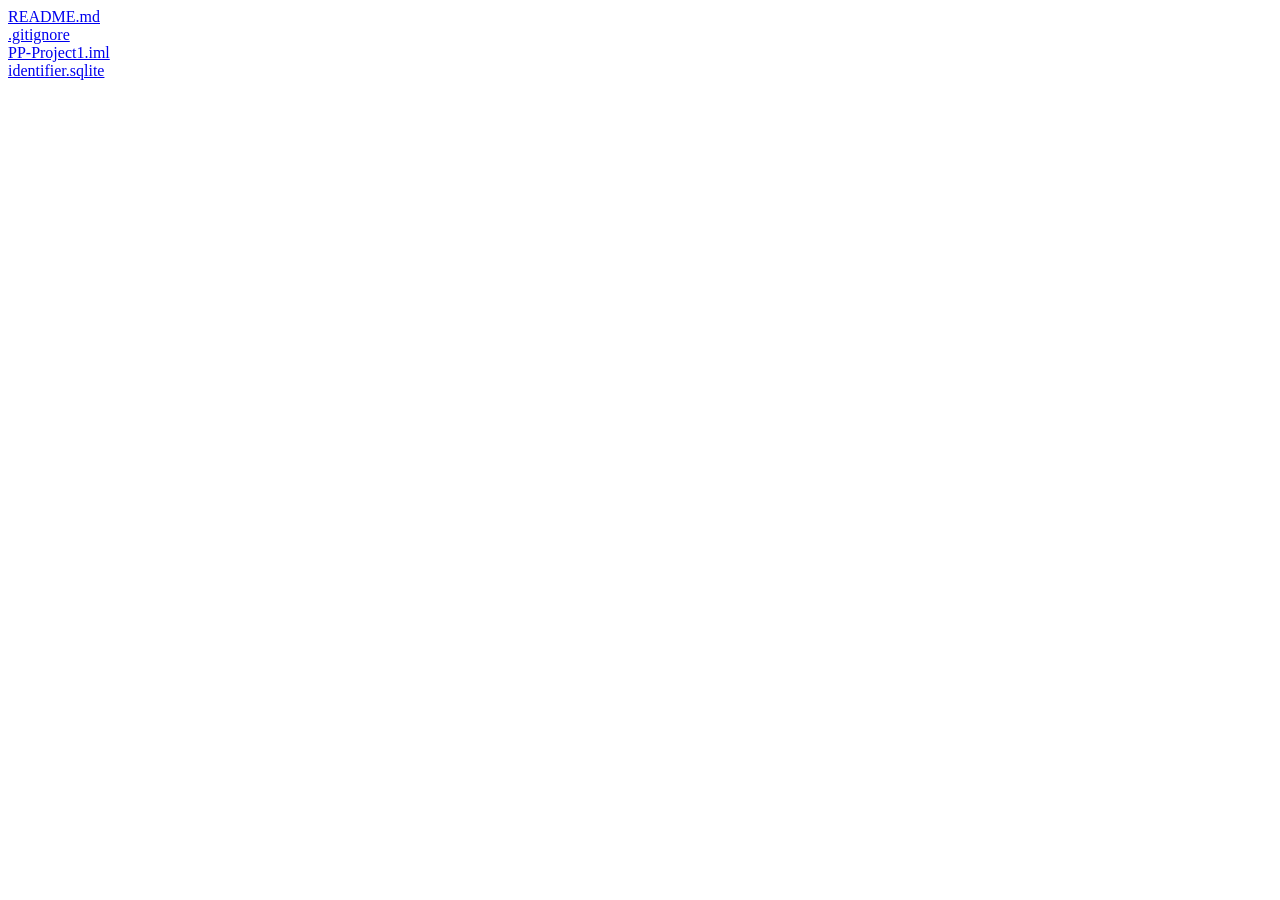
<file: PP-Project1-master/exportToHTML/index.html>
<html><head><title>~/Library/CloudStorage/OneDrive-CegepdeSaint-Laurent/PP-Project1</title></head><body><a href="README.md.html">README.md</a><br /><a href=".gitignore.html">.gitignore</a><br /><a href="PP-Project1.iml.html">PP-Project1.iml</a><br /><a href="identifier.sqlite.html">identifier.sqlite</a><br /></body></html>
</file>
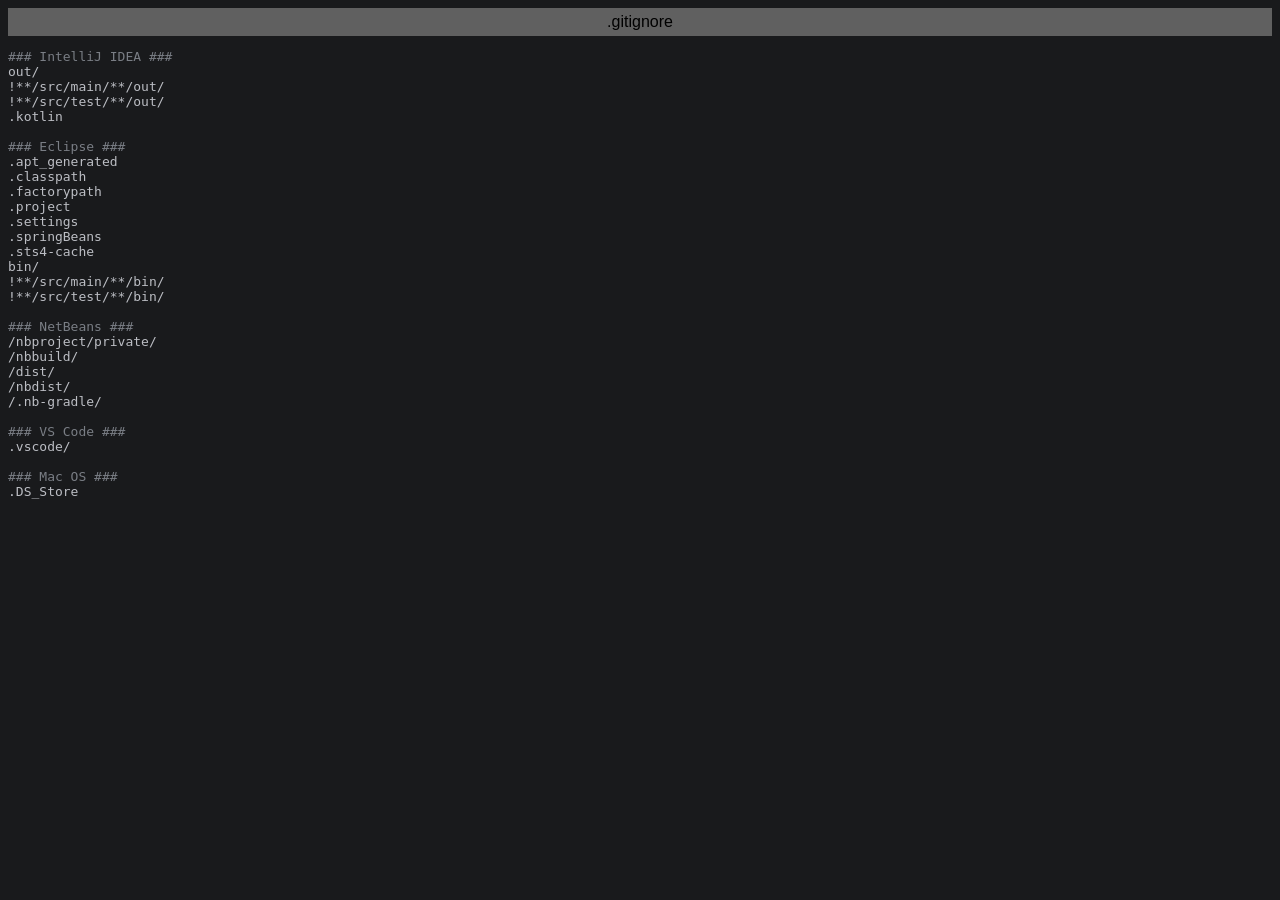
<file: PP-Project1-master/exportToHTML/.gitignore.html>
<html>
<head>
<title>.gitignore</title>
<meta http-equiv="Content-Type" content="text/html; charset=utf-8">
<style type="text/css">
.s0 { color: #7a7e85;}
.s1 { color: #bcbec4;}
</style>
</head>
<body bgcolor="#191a1c">
<table CELLSPACING=0 CELLPADDING=5 COLS=1 WIDTH="100%" BGCOLOR="#606060" >
<tr><td><center>
<font face="Arial, Helvetica" color="#000000">
.gitignore</font>
</center></td></tr></table>
<pre><span class="s0">### IntelliJ IDEA ###</span>
<span class="s1">out/</span>
<span class="s1">!**/src/main/**/out/</span>
<span class="s1">!**/src/test/**/out/</span>
<span class="s1">.kotlin</span>

<span class="s0">### Eclipse ###</span>
<span class="s1">.apt_generated</span>
<span class="s1">.classpath</span>
<span class="s1">.factorypath</span>
<span class="s1">.project</span>
<span class="s1">.settings</span>
<span class="s1">.springBeans</span>
<span class="s1">.sts4-cache</span>
<span class="s1">bin/</span>
<span class="s1">!**/src/main/**/bin/</span>
<span class="s1">!**/src/test/**/bin/</span>

<span class="s0">### NetBeans ###</span>
<span class="s1">/nbproject/private/</span>
<span class="s1">/nbbuild/</span>
<span class="s1">/dist/</span>
<span class="s1">/nbdist/</span>
<span class="s1">/.nb-gradle/</span>

<span class="s0">### VS Code ###</span>
<span class="s1">.vscode/</span>

<span class="s0">### Mac OS ###</span>
<span class="s1">.DS_Store</span></pre>
</body>
</html>
</file>
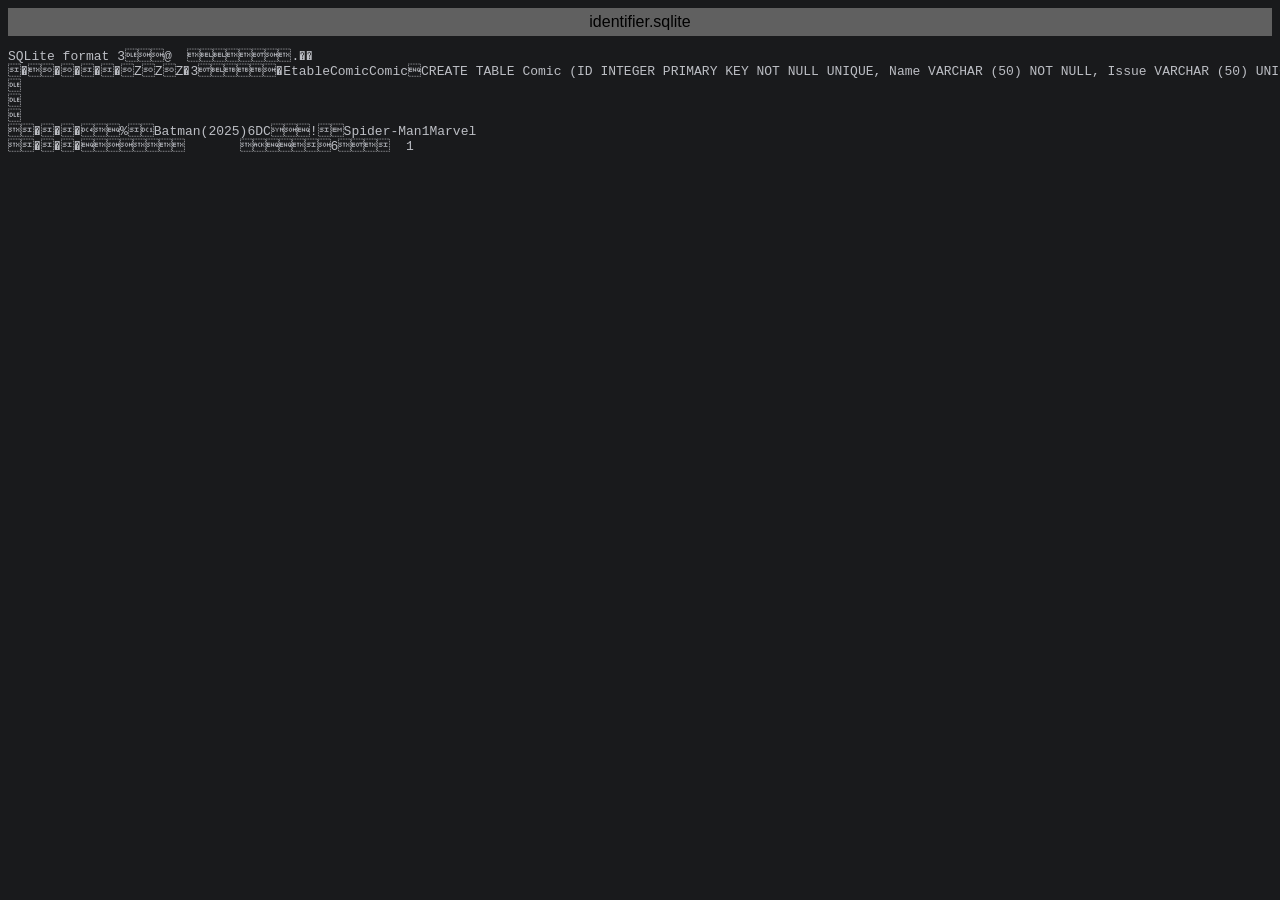
<file: PP-Project1-master/exportToHTML/identifier.sqlite.html>
<html>
<head>
<title>identifier.sqlite</title>
<meta http-equiv="Content-Type" content="text/html; charset=utf-8">
<style type="text/css">
.s0 { color: #bcbec4;}
</style>
</head>
<body bgcolor="#191a1c">
<table CELLSPACING=0 CELLPADDING=5 COLS=1 WIDTH="100%" BGCOLOR="#606060" >
<tr><td><center>
<font face="Arial, Helvetica" color="#000000">
identifier.sqlite</font>
</center></td></tr></table>
<pre><span class="s0">SQLite format 3   @                                                                   .�� 
� � ���ZZZ                                                                                                                                                                                                                                                                                                                                                                                                                                                                                                                                                                                                                                                                                                                                                                                                                                                                                                                                                                                                                                                                                                                                                                                                                                                                                                                                                                                                                                                                                                                                                                                                                                                                                                                                                                                                                                                                                                                                                                                                                                                                                                                                                                                                                                                                                                                                                                                                                                                                                                                                                                                                                                                                                                                                                                                                                                                                                                                                                                                                                                                                                                                                                                                                                                                                                                                                                                                                                                                                                                            �3�EtableComicComicCREATE TABLE Comic (ID INTEGER PRIMARY KEY NOT NULL UNIQUE, Name VARCHAR (50) NOT NULL, Issue VARCHAR (50) UNIQUE NOT NULL, Publisher VARCHAR (50) NOT NULL))= indexsqlite_autoindex_Comic_2Comic� += indexsqlite_autoindex_Comic_1Comic�c�tableCustomerCustomerCREATE TABLE Customer (ID INTEGER PRIMARY KEY NOT NULL, FirstName VARCHAR (50) NOT NULL, LastName VARCHAR (50) UNIQUE NOT NULL, PhoneNumber VARCHAR (10) NOT NULL, Email VARCHAR (50) UNIQUE NOT NULL)/C indexsqlite_autoindex_Customer_2Customer/C indexsqlite_autoindex_Customer_1Customer        
                                                                                                                                                                                                                                                                                                                                                                                                                                                                                                                                                                                                                                                                                                                                                                                                                                                                                                                                                                                                                                                                                                                                                                                                                                                                                                                                                                                                                                                                                                                                                                                                                                                                                                                                                                                                                                                                                                                                                                                                                                                                                                                                                                                                                                                                                                                                                                                                                                                                                                                                                                                                                                                                                                                                                                                                                                                                                                                                                                                                                                                                                                                                                                                                                                                                                                                                                                                                                                                                                                                                                                                                                                                                                                                                                                                                                                                                                                                                                                                                                                                                                                                                                                                                                                                               
                                                                                                                                                                                                                                                                                                                                                                                                                                                                                                                                                                                                                                                                                                                                                                                                                                                                                                                                                                                                                                                                                                                                                                                                                                                                                                                                                                                                                                                                                                                                                                                                                                                                                                                                                                                                                                                                                                                                                                                                                                                                                                                                                                                                                                                                                                                                                                                                                                                                                                                                                                                                                                                                                                                                                                                                                                                                                                                                                                                                                                                                                                                                                                                                                                                                                                                                                                                                                                                                                                                                                                                                                                                                                                                                                                                                                                                                                                                                                                                                                                                                                                                                                                                                                                                               
                                                                                                                                                                                                                                                                                                                                                                                                                                                                                                                                                                                                                                                                                                                                                                                                                                                                                                                                                                                                                                                                                                                                                                                                                                                                                                                                                                                                                                                                                                                                                                                                                                                                                                                                                                                                                                                                                                                                                                                                                                                                                                                                                                                                                                                                                                                                                                                                                                                                                                                                                                                                                                                                                                                                                                                                                                                                                                                                                                                                                                                                                                                                                                                                                                                                                                                                                                                                                                                                                                                                                                                                                                                                                                                                                                                                                                                                                                                                                                                                                                                                                                                                                                                                                                                               
   � ��                                                                                                                                                                                                                                                                                                                                                                                                                                                                                                                                                                                                                                                                                                                                                                                                                                                                                                                                                                                                                                                                                                                                                                                                                                                                                                                                                                                                                                                                                                                                                                                                                                                                                                                                                                                                                                                                                                                                                                                                                                                                                                                                                                                                                                                                                                                                                                                                                                                                                                                                                                                                                                                                                                                                                                                                                                                                                                                                                                                                                                                                                                                                                                                                                                                                                                                                                                                                                                                                                                                                                                                                                                                                                                                                                                                                                                                                                                                                                                                                                                                                                                                                                                                                       %Batman(2025)6DC !Spider-Man1Marvel 
   � ��                                                                                                                                                                                                                                                                                                                                                                                                                                                                                                                                                                                                                                                                                                                                                                                                                                                                                                                                                                                                                                                                                                                                                                                                                                                                                                                                                                                                                                                                                                                                                                                                                                                                                                                                                                                                                                                                                                                                                                                                                                                                                                                                                                                                                                                                                                                                                                                                                                                                                                                                                                                                                                                                                                                                                                                                                                                                                                                                                                                                                                                                                                                                                                                                                                                                                                                                                                                                                                                                                                                                                                                                                                                                                                                                                                                                                                                                                                                                                                                                                                                                                                                                                                                                                                                                                                                                                                                                                                                                                                                                                                                                                                                                                                                                                                                                                                                                                                                                                                                                                                                                                                                                                                                                                                                                                                                                                                                                                                                                                                                                                                                                                                                                                                                                                                                                                                                                                                                                                                                                                                                                                                                                                                                                                                                                                                                                                                                                                                                                                                                                                                                                                                                                                                                                                                                                                                                                                                                                                                                                                                                                                                                                                                                                                                                                                                                                                                                                                                                                                                                                                                                                                                                                                                                                                                                                                                                                                                                                                                                                                                                                                                                                                                                                                                                                                                                                                                                                                                                                                                   6  1</span></pre>
</body>
</html>
</file>
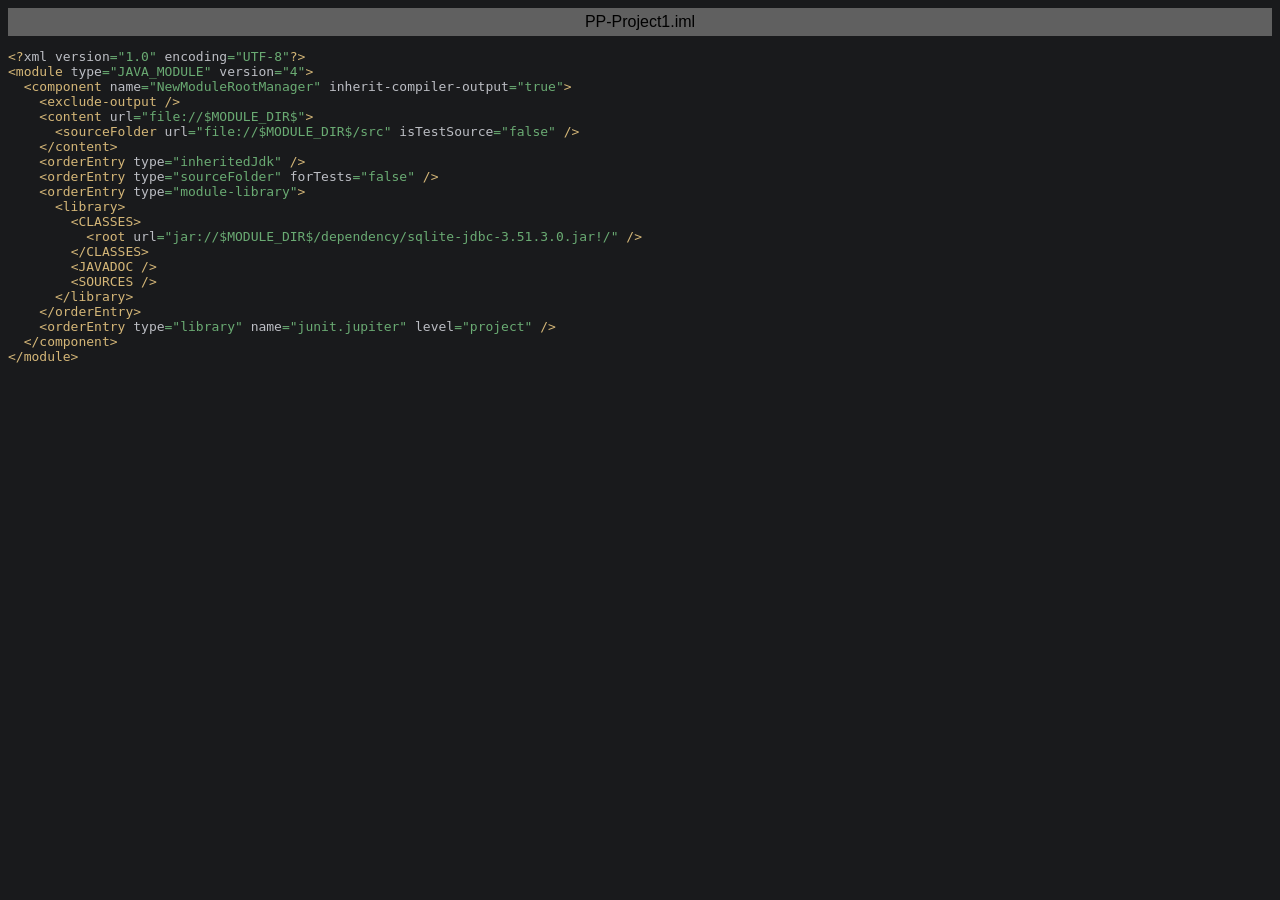
<file: PP-Project1-master/exportToHTML/PP-Project1.iml.html>
<html>
<head>
<title>PP-Project1.iml</title>
<meta http-equiv="Content-Type" content="text/html; charset=utf-8">
<style type="text/css">
.s0 { color: #d5b778;}
.s1 { color: #bcbec4;}
.s2 { color: #6aab73;}
.s3 { color: #bcbec4;}
</style>
</head>
<body bgcolor="#191a1c">
<table CELLSPACING=0 CELLPADDING=5 COLS=1 WIDTH="100%" BGCOLOR="#606060" >
<tr><td><center>
<font face="Arial, Helvetica" color="#000000">
PP-Project1.iml</font>
</center></td></tr></table>
<pre><span class="s0">&lt;?</span><span class="s1">xml version</span><span class="s2">=&quot;1.0&quot; </span><span class="s1">encoding</span><span class="s2">=&quot;UTF-8&quot;</span><span class="s0">?&gt;</span>
<span class="s0">&lt;module </span><span class="s1">type</span><span class="s2">=&quot;JAVA_MODULE&quot; </span><span class="s1">version</span><span class="s2">=&quot;4&quot;</span><span class="s0">&gt;</span>
  <span class="s0">&lt;component </span><span class="s1">name</span><span class="s2">=&quot;NewModuleRootManager&quot; </span><span class="s1">inherit-compiler-output</span><span class="s2">=&quot;true&quot;</span><span class="s0">&gt;</span>
    <span class="s0">&lt;exclude-output /&gt;</span>
    <span class="s0">&lt;content </span><span class="s1">url</span><span class="s2">=&quot;file://$MODULE_DIR$&quot;</span><span class="s0">&gt;</span>
      <span class="s0">&lt;sourceFolder </span><span class="s1">url</span><span class="s2">=&quot;file://$MODULE_DIR$/src&quot; </span><span class="s1">isTestSource</span><span class="s2">=&quot;false&quot; </span><span class="s0">/&gt;</span>
    <span class="s0">&lt;/content&gt;</span>
    <span class="s0">&lt;orderEntry </span><span class="s1">type</span><span class="s2">=&quot;inheritedJdk&quot; </span><span class="s0">/&gt;</span>
    <span class="s0">&lt;orderEntry </span><span class="s1">type</span><span class="s2">=&quot;sourceFolder&quot; </span><span class="s1">forTests</span><span class="s2">=&quot;false&quot; </span><span class="s0">/&gt;</span>
    <span class="s0">&lt;orderEntry </span><span class="s1">type</span><span class="s2">=&quot;module-library&quot;</span><span class="s0">&gt;</span>
      <span class="s0">&lt;library&gt;</span>
        <span class="s0">&lt;CLASSES&gt;</span>
          <span class="s0">&lt;root </span><span class="s1">url</span><span class="s2">=&quot;jar://$MODULE_DIR$/dependency/sqlite-jdbc-3.51.3.0.jar!/&quot; </span><span class="s0">/&gt;</span>
        <span class="s0">&lt;/CLASSES&gt;</span>
        <span class="s0">&lt;JAVADOC /&gt;</span>
        <span class="s0">&lt;SOURCES /&gt;</span>
      <span class="s0">&lt;/library&gt;</span>
    <span class="s0">&lt;/orderEntry&gt;</span>
    <span class="s0">&lt;orderEntry </span><span class="s1">type</span><span class="s2">=&quot;library&quot; </span><span class="s1">name</span><span class="s2">=&quot;junit.jupiter&quot; </span><span class="s1">level</span><span class="s2">=&quot;project&quot; </span><span class="s0">/&gt;</span>
  <span class="s0">&lt;/component&gt;</span>
<span class="s0">&lt;/module&gt;</span></pre>
</body>
</html>
</file>
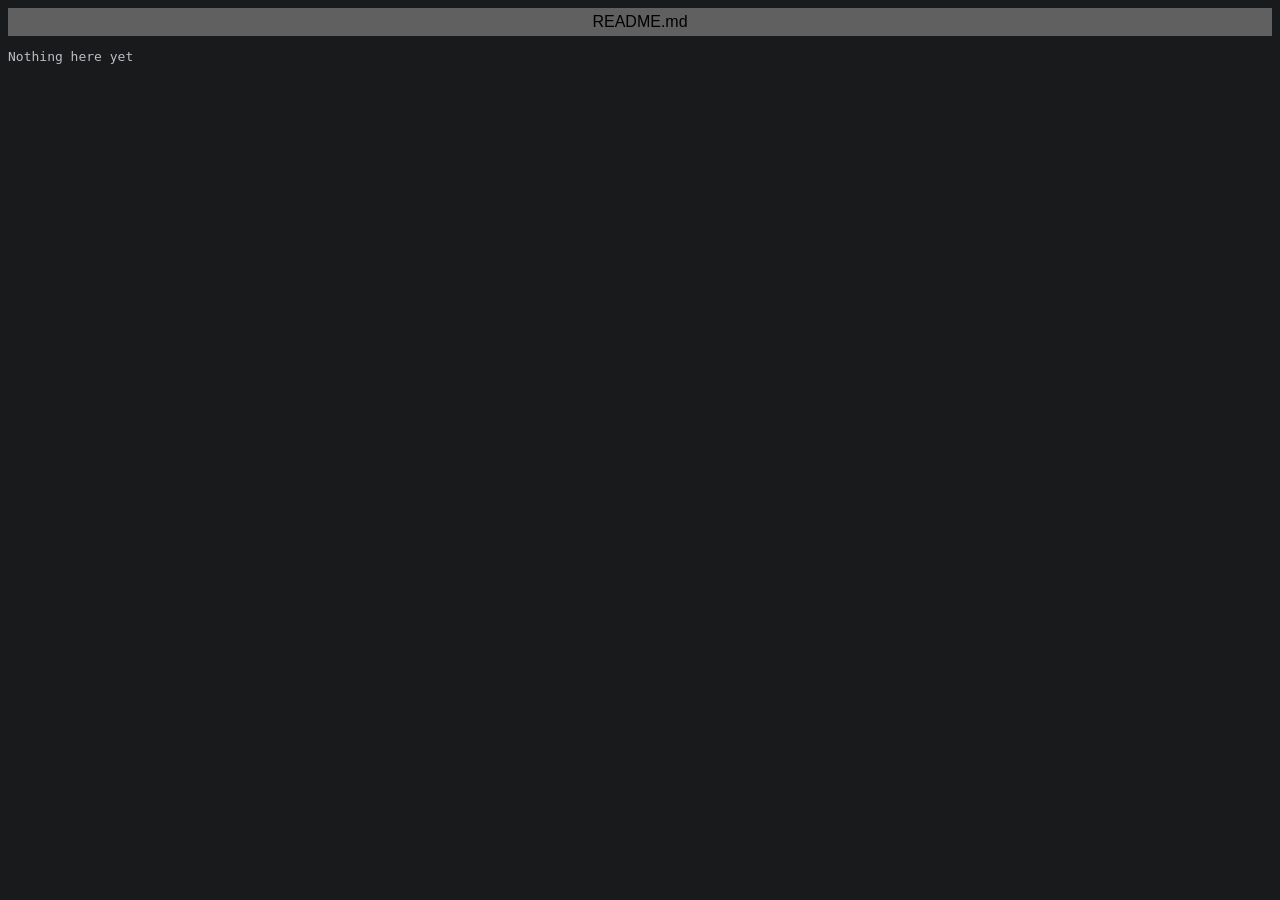
<file: PP-Project1-master/exportToHTML/README.md.html>
<html>
<head>
<title>README.md</title>
<meta http-equiv="Content-Type" content="text/html; charset=utf-8">
<style type="text/css">
.s0 { color: #bcbec4;}
.s1 { color: #bcbec4;}
</style>
</head>
<body bgcolor="#191a1c">
<table CELLSPACING=0 CELLPADDING=5 COLS=1 WIDTH="100%" BGCOLOR="#606060" >
<tr><td><center>
<font face="Arial, Helvetica" color="#000000">
README.md</font>
</center></td></tr></table>
<pre><span class="s0">Nothing here yet</span>
</pre>
</body>
</html>
</file>
